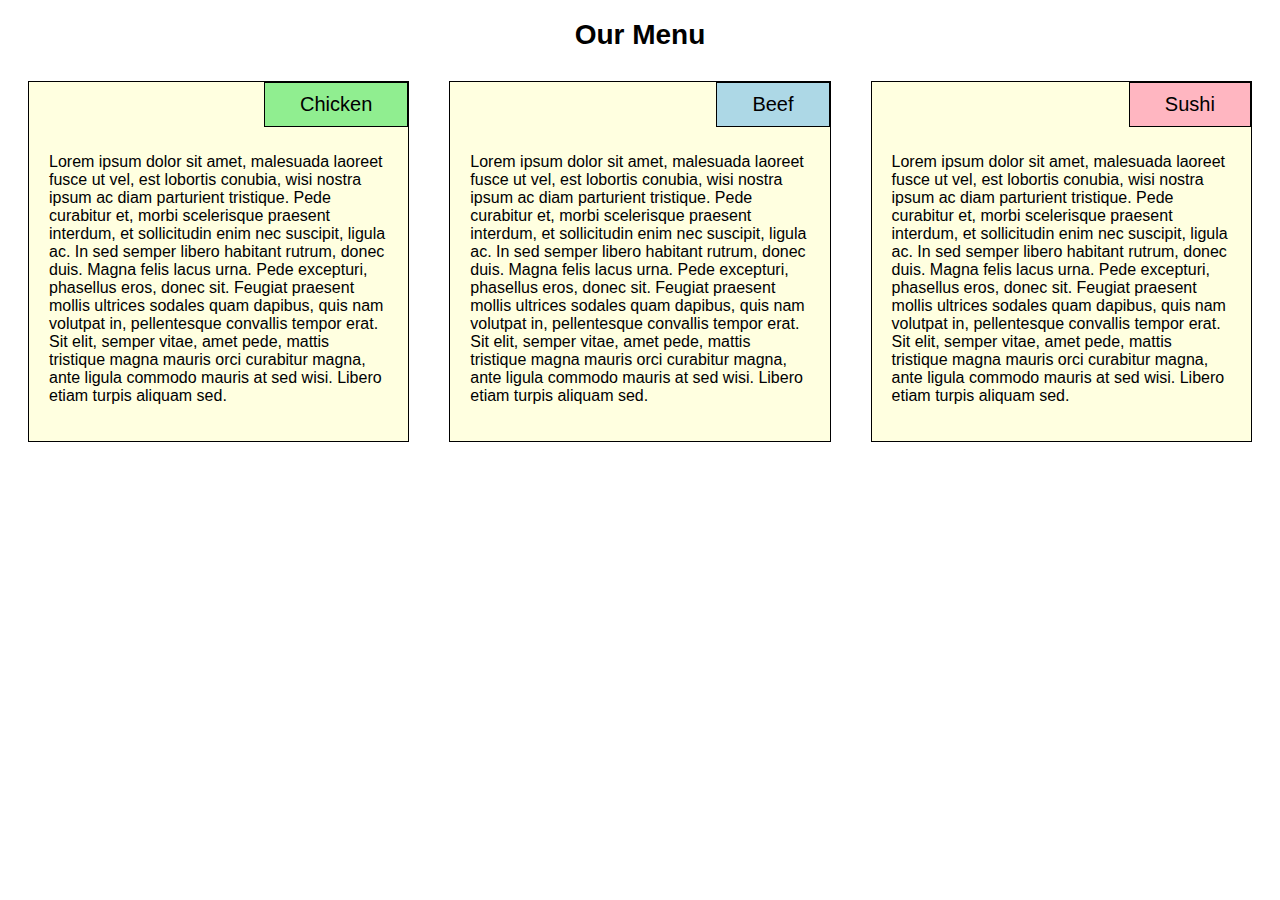
<file: mod2_solution/index.html>
<!DOCTYPE html>
<html>
<head>
<meta charset="utf-8">
<meta name="viewport" content="width=device-width, initial-scale=1">
<title>Module 2 solution</title>
<link rel="stylesheet" type="text/css" href="css/style.css">
</head>

<body>
<h1>Our Menu</h1>

<section>
    <div class="col-lg-4 col-md-6">
        <div class="box">
            <div class="title" id="title1">Chicken</div>
            <p>Lorem ipsum dolor sit amet, malesuada laoreet fusce ut vel, est lobortis conubia, wisi nostra ipsum ac diam parturient tristique. Pede curabitur et, morbi scelerisque praesent interdum, et sollicitudin enim nec suscipit, ligula ac. In sed semper libero habitant rutrum, donec duis. Magna felis lacus urna. Pede excepturi, phasellus eros, donec sit. Feugiat praesent mollis ultrices sodales quam dapibus, quis nam volutpat in, pellentesque convallis tempor erat. Sit elit, semper vitae, amet pede, mattis tristique magna mauris orci curabitur magna, ante ligula commodo mauris at sed wisi. Libero etiam turpis aliquam sed.</p>
        </div>
    </div>
    <div class="col-lg-4 col-md-6">
        <div class="box">
            <div class="title" id="title2">Beef</div>
            <p>Lorem ipsum dolor sit amet, malesuada laoreet fusce ut vel, est lobortis conubia, wisi nostra ipsum ac diam parturient tristique. Pede curabitur et, morbi scelerisque praesent interdum, et sollicitudin enim nec suscipit, ligula ac. In sed semper libero habitant rutrum, donec duis. Magna felis lacus urna. Pede excepturi, phasellus eros, donec sit. Feugiat praesent mollis ultrices sodales quam dapibus, quis nam volutpat in, pellentesque convallis tempor erat. Sit elit, semper vitae, amet pede, mattis tristique magna mauris orci curabitur magna, ante ligula commodo mauris at sed wisi. Libero etiam turpis aliquam sed.</p>
        </div>
    </div>
    <div class="col-lg-4 col-md-12">
        <div class="box">
            <div class="title" id="title3">Sushi</div>
            <p>Lorem ipsum dolor sit amet, malesuada laoreet fusce ut vel, est lobortis conubia, wisi nostra ipsum ac diam parturient tristique. Pede curabitur et, morbi scelerisque praesent interdum, et sollicitudin enim nec suscipit, ligula ac. In sed semper libero habitant rutrum, donec duis. Magna felis lacus urna. Pede excepturi, phasellus eros, donec sit. Feugiat praesent mollis ultrices sodales quam dapibus, quis nam volutpat in, pellentesque convallis tempor erat. Sit elit, semper vitae, amet pede, mattis tristique magna mauris orci curabitur magna, ante ligula commodo mauris at sed wisi. Libero etiam turpis aliquam sed.</p>
        </div>
    </div>
</section>

</body>
</html>
</file>
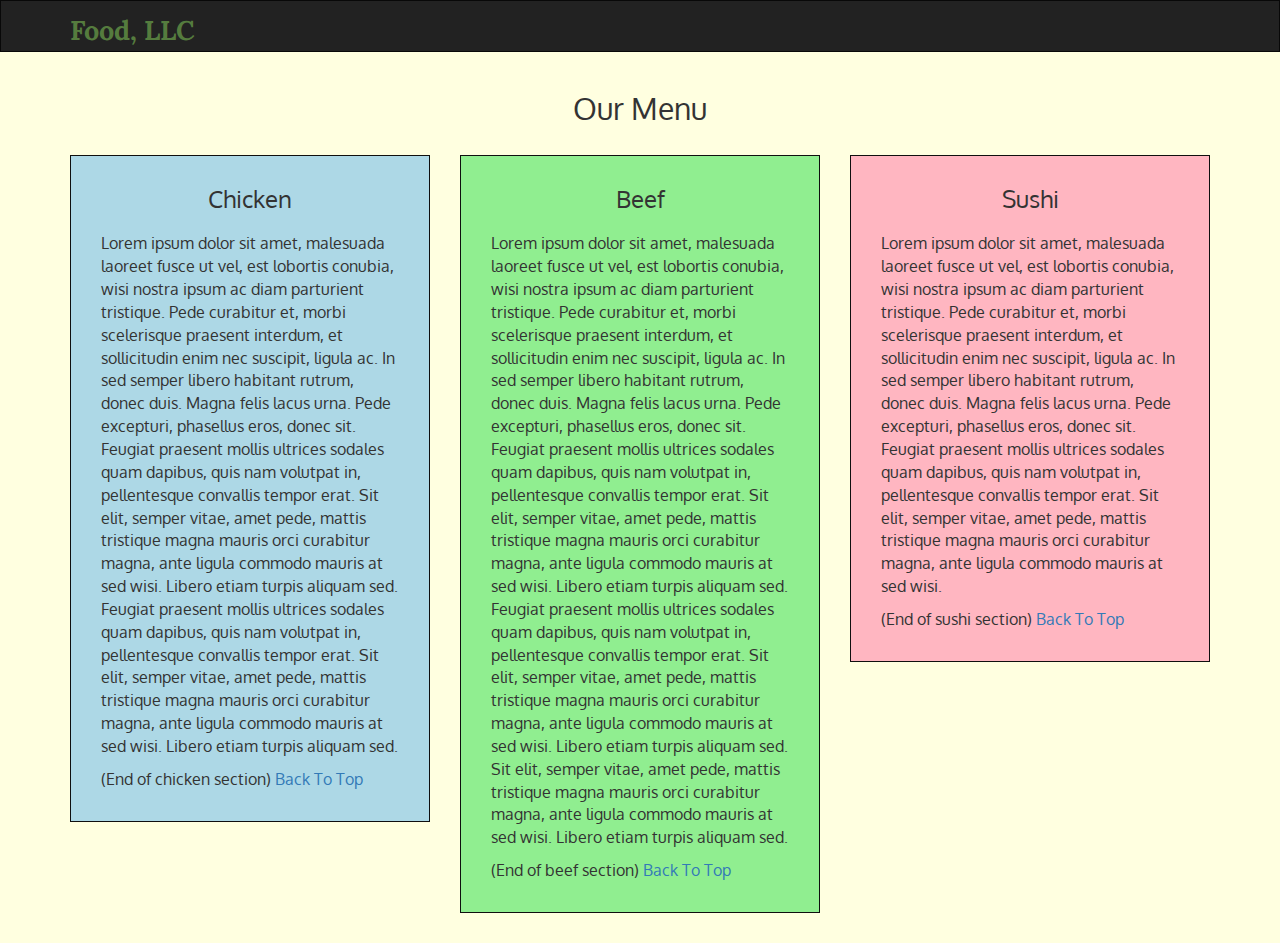
<file: mod3_solution/index.html>
<!doctype html>
<html lang="en">
  <head>
    <meta charset="utf-8">
    <meta http-equiv="X-UA-Compatible" content="IE=edge">
    <meta name="viewport" content="width=device-width, initial-scale=1">

    <!-- HTML5 shim and Respond.js for IE8 support of HTML5 elements and media queries -->
    <!-- WARNING: Respond.js doesn't work if you view the page via file:// -->
    <!--[if lt IE 9]>
      <script src="https://oss.maxcdn.com/html5shiv/3.7.2/html5shiv.min.js"></script>
      <script src="https://oss.maxcdn.com/respond/1.4.2/respond.min.js"></script>
    <![endif]-->

    <title>Module 3 solution</title>
    <link rel="stylesheet" href="css/bootstrap.min.css">
    <link rel="stylesheet" href="css/styles.css">
    <link href='https://fonts.googleapis.com/css?family=Oxygen:400,300,700' rel='stylesheet' type='text/css'>
    <link href='https://fonts.googleapis.com/css?family=Lora' rel='stylesheet' type='text/css'>
  </head>
<body>

<header>
  <nav id="header-nav" class="navbar navbar-inverse">
    <div class="container">
      <div class="navbar-header">
        <div class="navbar-brand"><a href="index.html"><h1>Food, LLC</h1></a></div>
        <button type="button" class="navbar-toggle collapsed" data-toggle="collapse" data-target="#collapsable-nav"  aria-expanded="false">
          <span class="sr-only">Toggle navigation</span>
          <span class="icon-bar"></span>
          <span class="icon-bar"></span>
          <span class="icon-bar"></span>
        </button>
      </div>
      <div class="collapse navbar-collapse" id="collapsable-nav">
        <ul id="nav-list" class="nav navbar-nav visible-xs">
          <li class="text-center"><a href="#chicken">Chicken</a></li>
          <li class="text-center"><a href="#beef">Beef</a></li>
          <li class="text-center"><a href="#sushi">Sushi</a></li>
        </ul>
      </div>
    </div>
  </nav>
</header>

<div class="container">
  <h2 id="top" class="text-center row">Our Menu</h2>
  <div class="row">
    <section class="col-xs-12 col-sm-6 col-md-4">
      <article id="chicken">
        <h3 class="text-center">Chicken</h3>
        <p>Lorem ipsum dolor sit amet, malesuada laoreet fusce ut vel, est lobortis conubia, wisi nostra ipsum ac diam parturient tristique. Pede curabitur et, morbi scelerisque praesent interdum, et sollicitudin enim nec suscipit, ligula ac. In sed semper libero habitant rutrum, donec duis. Magna felis lacus urna. Pede excepturi, phasellus eros, donec sit. Feugiat praesent mollis ultrices sodales quam dapibus, quis nam volutpat in, pellentesque convallis tempor erat. Sit elit, semper vitae, amet pede, mattis tristique magna mauris orci curabitur magna, ante ligula commodo mauris at sed wisi. Libero etiam turpis aliquam sed. Feugiat praesent mollis ultrices sodales quam dapibus, quis nam volutpat in, pellentesque convallis tempor erat. Sit elit, semper vitae, amet pede, mattis tristique magna mauris orci curabitur magna, ante ligula commodo mauris at sed wisi. Libero etiam turpis aliquam sed.</p>
        <p>(End of chicken section) <a href="#top">Back To Top</a></p>
      </article>
    </section>
    <section class="col-xs-12 col-sm-6 col-md-4">
      <article id="beef">
        <h3 class="text-center">Beef</h3>
        <p>Lorem ipsum dolor sit amet, malesuada laoreet fusce ut vel, est lobortis conubia, wisi nostra ipsum ac diam parturient tristique. Pede curabitur et, morbi scelerisque praesent interdum, et sollicitudin enim nec suscipit, ligula ac. In sed semper libero habitant rutrum, donec duis. Magna felis lacus urna. Pede excepturi, phasellus eros, donec sit. Feugiat praesent mollis ultrices sodales quam dapibus, quis nam volutpat in, pellentesque convallis tempor erat. Sit elit, semper vitae, amet pede, mattis tristique magna mauris orci curabitur magna, ante ligula commodo mauris at sed wisi. Libero etiam turpis aliquam sed. Feugiat praesent mollis ultrices sodales quam dapibus, quis nam volutpat in, pellentesque convallis tempor erat. Sit elit, semper vitae, amet pede, mattis tristique magna mauris orci curabitur magna, ante ligula commodo mauris at sed wisi. Libero etiam turpis aliquam sed. Sit elit, semper vitae, amet pede, mattis tristique magna mauris orci curabitur magna, ante ligula commodo mauris at sed wisi. Libero etiam turpis aliquam sed.</p>
        <p>(End of beef section) <a href="#top">Back To Top</a></p>
      </article>
    </section>
    <section class="col-xs-12 col-sm-12 col-md-4">
      <article id="sushi">
        <h3 class="text-center">Sushi</h3>
        <p>Lorem ipsum dolor sit amet, malesuada laoreet fusce ut vel, est lobortis conubia, wisi nostra ipsum ac diam parturient tristique. Pede curabitur et, morbi scelerisque praesent interdum, et sollicitudin enim nec suscipit, ligula ac. In sed semper libero habitant rutrum, donec duis. Magna felis lacus urna. Pede excepturi, phasellus eros, donec sit. Feugiat praesent mollis ultrices sodales quam dapibus, quis nam volutpat in, pellentesque convallis tempor erat. Sit elit, semper vitae, amet pede, mattis tristique magna mauris orci curabitur magna, ante ligula commodo mauris at sed wisi.</p>
        <p>(End of sushi section) <a href="#top">Back To Top</a></p>
      </article>
    </section>
  </div>
</div>

  <!-- jQuery (Bootstrap JS plugins depend on it) -->
  <script src="js/jquery-1.11.3.min.js"></script>
  <script src="js/bootstrap.min.js"></script>
</body>
</html>
</file>
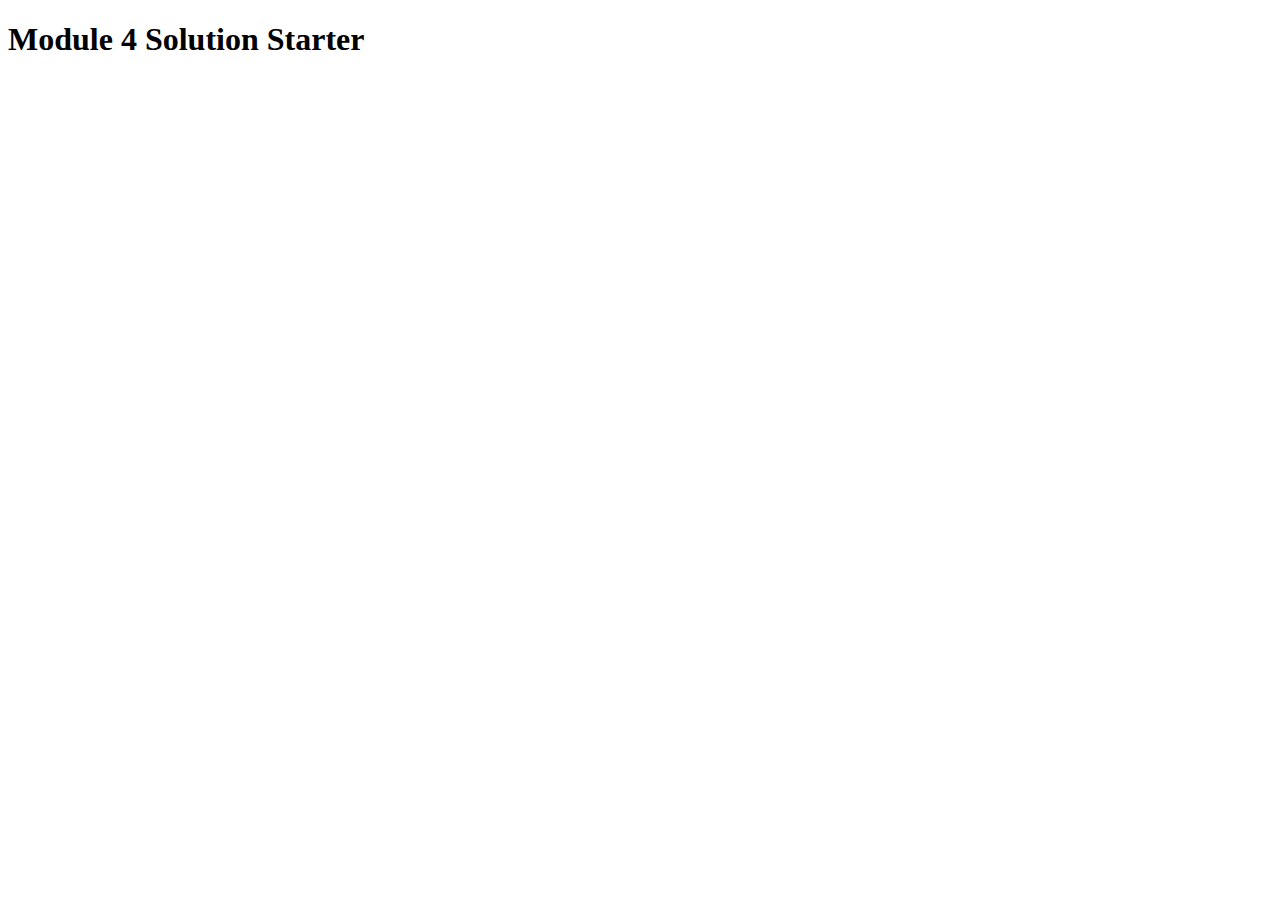
<file: mod4_solution/index.html>
<!DOCTYPE html>
<html>
<head>
  <meta charset="utf-8">
  <title>Module 4 Solution Starter</title>
  <script>
    var names = []; // DO NOT REMOVE
  </script>
  <script src="SpeakHello.js"></script>
  <script src="SpeakGoodBye.js"></script>
  <script src="script.js"></script>
</head>
<body>
  <h1>Module 4 Solution Starter</h1>
</body>
</html>
</file>
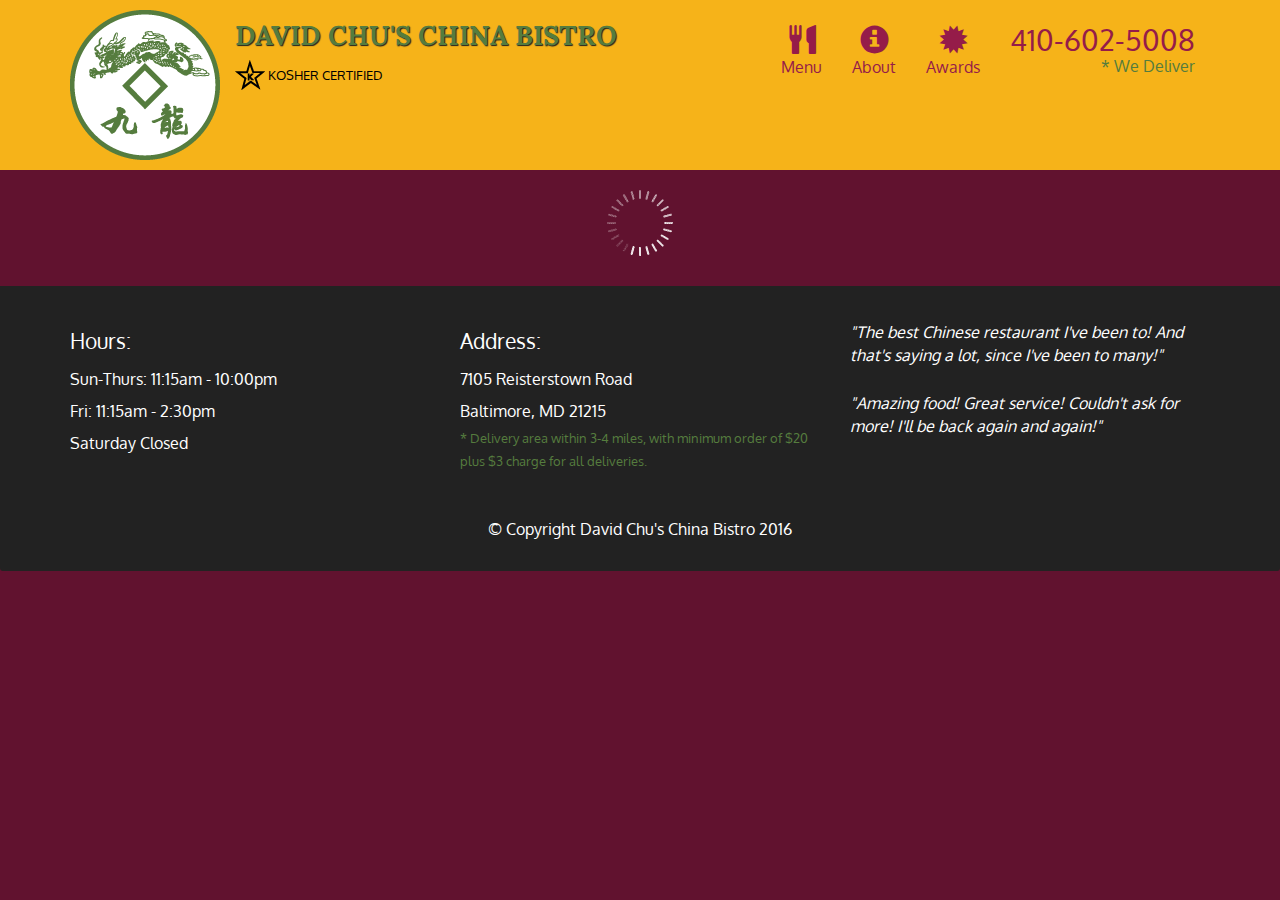
<file: mod5_solution/index.html>
<!doctype html>
<html lang="en">
  <head>
    <meta charset="utf-8">
    <meta http-equiv="X-UA-Compatible" content="IE=edge">
    <meta name="viewport" content="width=device-width, initial-scale=1">
    <title>David Chu's China Bistro</title>
    <link rel="stylesheet" href="css/bootstrap.min.css">
    <link rel="stylesheet" href="css/styles.css">
    <link href='https://fonts.googleapis.com/css?family=Oxygen:400,300,700' rel='stylesheet' type='text/css'>
    <link href='https://fonts.googleapis.com/css?family=Lora' rel='stylesheet' type='text/css'>
  </head>
<body>
  <header>
    <nav id="header-nav" class="navbar navbar-default">
      <div class="container">
        <div class="navbar-header">
          <a href="index.html" class="pull-left visible-md visible-lg">
            <div id="logo-img" alt="Logo image"></div>
          </a>

          <div class="navbar-brand">
            <a href="index.html"><h1>David Chu's China Bistro</h1></a>
            <p>
              <img src="images/star-k-logo.png" alt="Kosher certification">
              <span>Kosher Certified</span>
            </p>
          </div>

          <button id="navbarToggle" type="button" class="navbar-toggle collapsed" data-toggle="collapse" data-target="#collapsable-nav" aria-expanded="false">
            <span class="sr-only">Toggle navigation</span>
            <span class="icon-bar"></span>
            <span class="icon-bar"></span>
            <span class="icon-bar"></span>
          </button>
        </div>
        
        <div id="collapsable-nav" class="collapse navbar-collapse">
           <ul id="nav-list" class="nav navbar-nav navbar-right">
            <li id="navHomeButton" class="visible-xs active">
              <a href="index.html">
                <span class="glyphicon glyphicon-home"></span> Home</a>
            </li>
            <li id="navMenuButton">
              <a href="#" onclick="$dc.loadMenuCategories();">
                <span class="glyphicon glyphicon-cutlery"></span><br class="hidden-xs"> Menu</a>
            </li>
            <li>
              <a href="#">
                <span class="glyphicon glyphicon-info-sign"></span><br class="hidden-xs"> About</a>
            </li>
            <li>
              <a href="#">
                <span class="glyphicon glyphicon-certificate"></span><br class="hidden-xs"> Awards</a>
            </li>
            <li id="phone" class="hidden-xs">
              <a href="tel:410-602-5008">
                <span>410-602-5008</span></a><div>* We Deliver</div>
            </li>
          </ul><!-- #nav-list -->
        </div><!-- .collapse .navbar-collapse -->
      </div><!-- .container -->
    </nav><!-- #header-nav -->
  </header>

  <div id="call-btn" class="visible-xs">
    <a class="btn" href="tel:410-602-5008">
    <span class="glyphicon glyphicon-earphone"></span>
    410-602-5008
    </a>
  </div>
  <div id="xs-deliver" class="text-center visible-xs">* We Deliver</div>

  <div id="main-content" class="container"></div>

  <footer class="panel-footer">
    <div class="container">
      <div class="row">
        <section id="hours" class="col-sm-4">
          <span>Hours:</span><br>
          Sun-Thurs: 11:15am - 10:00pm<br>
          Fri: 11:15am - 2:30pm<br>
          Saturday Closed
          <hr class="visible-xs">
        </section>
        <section id="address" class="col-sm-4">
          <span>Address:</span><br>
          7105 Reisterstown Road<br>
          Baltimore, MD 21215
          <p>* Delivery area within 3-4 miles, with minimum order of $20 plus $3 charge for all deliveries.</p>
          <hr class="visible-xs">
        </section>
        <section id="testimonials" class="col-sm-4">
          <p>"The best Chinese restaurant I've been to! And that's saying a lot, since I've been to many!"</p>
          <p>"Amazing food! Great service! Couldn't ask for more! I'll be back again and again!"</p>
        </section>
      </div>
      <div class="text-center">&copy; Copyright David Chu's China Bistro 2016</div>
    </div>
  </footer>

  <!-- jQuery (Bootstrap JS plugins depend on it) -->
  <script src="js/jquery-2.1.4.min.js"></script>
  <script src="js/bootstrap.min.js"></script>
  <script src="js/ajax-utils.js"></script>
  <script src="js/script.js"></script>
</body>
</html>
</file>
<file: mod2_solution/css/style.css>
/********** Base styles **********/
* {
  box-sizing: border-box;
  font-family: "Open Sans", "Helvetica Neue", Helvetica, Arial, sans-serif;
}

h1 {
  margin-bottom: 30px;
  text-align: center;
  font-size: 1.75em;
}

.box {
  position: relative;
  border: 1px solid black;
  background-color: lightyellow;
  margin-right: 20px;
  margin-left: 20px;
  margin-bottom: 30px;
  padding: 20px;
}

.title {
  border: 1px solid black;
  padding: 10px 35px 10px 35px;
  position: absolute;
  top: 0px;
  right: 0px;
  font-size: 125%;
}

#title1 {
  background-color: lightgreen;
}

#title2 {
  background-color: lightblue;
}

#title3 {
  background-color: lightpink;
}

p {
  padding-top: 35px;
}

/********** Desktop **********/
@media (min-width: 992px) {
  .col-lg-1, .col-lg-2, .col-lg-3, .col-lg-4, .col-lg-5, .col-lg-6, .col-lg-7, .col-lg-8, .col-lg-9, .col-lg-10, .col-lg-11, .col-lg-12 {
    float: left;
  }
  .col-lg-1 {
    width: 8.33%;
  }
  .col-lg-2 {
    width: 16.66%;
  }
  .col-lg-3 {
    width: 25%;
  }
  .col-lg-4 {
    width: 33.33%;
  }
  .col-lg-5 {
    width: 41.66%;
  }
  .col-lg-6 {
    width: 50%;
  }
  .col-lg-7 {
    width: 58.33%;
  }
  .col-lg-8 {
    width: 66.66%;
  }
  .col-lg-9 {
    width: 74.99%;
  }
  .col-lg-10 {
    width: 83.33%;
  }
  .col-lg-11 {
    width: 91.66%;
  }
  .col-lg-12 {
    width: 100%;
  }
}

/********** Tablet **********/
@media (min-width: 768px) and (max-width: 991px) {
  .col-md-1, .col-md-2, .col-md-3, .col-md-4, .col-md-5, .col-md-6, .col-md-7, .col-md-8, .col-md-9, .col-md-10, .col-md-11, .col-md-12 {
    float: left;
  }
  .col-md-1 {
    width: 8.33%;
  }
  .col-md-2 {
    width: 16.66%;
  }
  .col-md-3 {
    width: 25%;
  }
  .col-md-4 {
    width: 33.33%;
  }
  .col-md-5 {
    width: 41.66%;
  }
  .col-md-6 {
    width: 50%;
  }
  .col-md-7 {
    width: 58.33%;
  }
  .col-md-8 {
    width: 66.66%;
  }
  .col-md-9 {
    width: 74.99%;
  }
  .col-md-10 {
    width: 83.33%;
  }
  .col-md-11 {
    width: 91.66%;
  }
  .col-md-12 {
    width: 100%;
  }
}
</file>
<file: mod3_solution/css/styles.css>
body {
    font-size: 16px;
    background-color: lightyellow;
    font-family: 'Oxygen', sans-serif;
}

/* Header */
#header-nav {
    border-radius: 0;
}

.navbar-brand h1 {
    font-family: 'Lora', serif;
    color: #557c3e;
    font-size: 1.5em;
    font-weight: bold;
    margin-top: 0;
    margin-bottom: 0;
}

.navbar-brand a:hover, .navbar-brand a:focus {
    text-decoration: none;
}

#nav-list a {
    color: #557c3e;
}

#nav-list a:hover {
    background: #557c3e;
    color: #0f0f0f;
}

.navbar-header button.navbar-toggle, .navbar-header .icon-bar {
    border: 1.5px solid #557c3e;
}

/* Content */
h2 {
    margin-bottom: 30px;
}

h3 {
    margin-bottom: 20px;
}

article {
    background-color: lightpink;
    border: 1.5px solid #0f0f0f;
    padding: 10px 30px 20px;
    margin-bottom: 30px;
}
#chicken{
    background-color: lightblue;
}
#beef{
    background-color: lightgreen;
}
</file>
<file: mod5_solution/css/styles.css>
body {
  font-size: 16px;
  color: #fff;
  background-color: #61122f;
  font-family: 'Oxygen', sans-serif;
}

/** HEADER **/
#header-nav {
  background-color: #f6b319;
  border-radius: 0;
  border: 0;
}

#logo-img {
  background: url('../images/restaurant-logo_large.png') no-repeat;
  width: 150px;
  height: 150px;
  margin: 10px 15px 10px 0;
}

.navbar-brand {
  padding-top: 25px;
}
.navbar-brand h1 { /* Restaurant name */
  font-family: 'Lora', serif;
  color: #557c3e;
  font-size: 1.5em;
  text-transform: uppercase;
  font-weight: bold;
  text-shadow: 1px 1px 1px #222;
  margin-top: 0;
  margin-bottom: 0;
  line-height: .75;
}
.navbar-brand a:hover, .navbar-brand a:focus {
  text-decoration: none;
}
.navbar-brand p { /* Kosher cert */
  color: #000;
  text-transform: uppercase;
  font-size: .7em;
  margin-top: 15px;
}
.navbar-brand p span { /* Star-K */
  vertical-align: middle;
}

#nav-list {
  margin-top: 10px;
}
#nav-list a {
  color: #951C49;
  text-align: center;
}
#nav-list a:hover {
  background: #E7E7E7;
}
#nav-list a span {
  font-size: 1.8em;
}

#phone {
  margin-top: 5px;
}
#phone a { /* Phone number */
  text-align: right;
  padding-bottom: 0;
}
#phone div { /* We Deliver */
  color: #557c3e;
  text-align: right;
  padding-right: 15px;
}

.navbar-header button.navbar-toggle, .navbar-header .icon-bar {
  border: 1px solid #61122f;
}
.navbar-header button.navbar-toggle {
  clear: both;
  margin-top: -30px;
}
/* END HEADER */

/* FOOTER */
.panel-footer {
  margin-top: 30px;
  padding-top: 35px;
  padding-bottom: 30px;
  background-color: #222;
  border-top: 0;
}
.panel-footer div.row {
  margin-bottom: 35px;
}
#hours, #address {
  line-height: 2;
}
#hours > span, #address > span {
  font-size: 1.3em;
}
#address p {
  color: #557c3e;
  font-size: .8em;
  line-height: 1.8;
}
#testimonials {
  font-style: italic;
}
#testimonials p:nth-child(2) {
  margin-top: 25px;
}
/* END FOOTER */



/* HOME PAGE */
.container .jumbotron {
  box-shadow: 0 0 50px #3F0C1F;
  border: 2px solid #3F0C1F;
}

#menu-tile, #specials-tile, #map-tile {
  height: 250px;
  width: 100%;
  margin-bottom: 15px;
  position: relative;
  border: 2px solid #3F0C1F;
  overflow: hidden;
}
#menu-tile:hover, #specials-tile:hover, #map-tile:hover {
  box-shadow: 0 1px 5px 1px #cccccc;
}
#menu-tile {
  background: url('../images/menu-tile.jpg') no-repeat;
  background-position: center;
}
#specials-tile {
  background: url('../images/specials-tile.jpg') no-repeat;
  background-position: center;
}
#menu-tile span, #specials-tile span, #map-tile span {
  position: absolute;
  bottom: 0;
  right: 0;
  width: 100%;
  text-align: center;
  font-size: 1.6em;
  text-transform: uppercase;
  background-color: #000;
  color: #fff;
  opacity: .8;
}
/* END HOME PAGE */

/* MENU CATEGORIES PAGE */
.category-tile { 
  position: relative;
  border: 2px solid #3F0C1F;
  overflow: hidden;
  width: 200px;
  height: 200px;
  margin: 0 auto 15px;
}
.category-tile span {
  position: absolute;
  bottom: 0;
  right: 0;
  width: 100%;
  text-align: center;
  font-size: 1.2em;
  text-transform: uppercase;
  background-color: #000;
  color: #fff;
  opacity: .8;
}
.category-tile:hover {
  box-shadow: 0 1px 5px 1px #cccccc;
}

#menu-categories-title + div {
  margin-bottom: 50px;
}
/* END MENU CATEGORIES PAGE */

/* SINGLE CATEGORY PAGE */
.menu-item-tile {
  margin-bottom: 25px;
}
.menu-item-tile hr {
  width: 80%;
}
.menu-item-tile .menu-item-price {
  font-size: 1.1em;
  text-align: right;
  margin-top: -15px;
  margin-right: -15px;
}
.menu-item-tile .menu-item-price span {
  font-size: .6em;
}
.menu-item-photo {
  position: relative;
  border: 2px solid #3F0C1F; 
  overflow: hidden;
  padding: 0;
  margin-right: -15px;
  margin-left: auto;
  margin-bottom: 20px;
  max-width: 250px;
}
.menu-item-photo div {
  position: absolute;
  bottom: 0;
  right: 0;
  width: 80px;
  background-color: #557c3e;
  text-align: center;
}
.menu-item-description {
  padding-right: 30px;
}
h3.menu-item-title {
  margin: 0 0 10px;
}
.menu-item-details {
  font-size: .9em;
  font-style: italic;
}
/* END SINGLE CATEGORY PAGE */


/********** Large devices only **********/
@media (min-width: 1200px) {
  .container .jumbotron {
    background: url('../images/jumbotron_1200.jpg') no-repeat;
    height: 675px;
  }
}

/********** Medium devices only **********/
@media (min-width: 992px) and (max-width: 1199px) {
  /* Header */
  #logo-img {
    background: url('../images/restaurant-logo_medium.png') no-repeat;
    width: 100px;
    height: 100px;
    margin: 5px 5px 5px 0;
  }
  /* End Header */

  /* Home Page */
  .container .jumbotron {
    background: url('../images/jumbotron_992.jpg') no-repeat;
    height: 558px;
  }
  /* End Home Page */
}

/********** Small devices only **********/
@media (min-width: 768px) and (max-width: 991px) {
  /* Home Page */
  .container .jumbotron {
    background: url('../images/jumbotron_768.jpg') no-repeat;
    height: 432px;
  }
  /* End Home Page */
}

/********** Extra small devices only **********/
@media (max-width: 767px) {
  /* Header */
  .navbar-brand {
    padding-top: 10px;
    height: 80px;
  }
  .navbar-brand h1 { /* Restaurant name */
    padding-top: 10px;
    font-size: 5vw; /* 1vw = 1% of viewport width */
  }
  .navbar-brand p { /* Kosher cert */
    font-size: .6em;
    margin-top: 12px;
  }
  .navbar-brand p img { /* Star-K */
    height: 20px;
  }

  #collapsable-nav a { /* Collapsed nav menu text */
    font-size: 1.2em;
  }
  #collapsable-nav a span { /* Collapsed nav menu glyph */
    font-size: 1em;
    margin-right: 5px;
  }

  #call-btn > a {
    font-size: 1.5em;
    display: block;
    margin: 0 20px;
    padding: 10px;
    border: 2px solid #fff;
    background-color: #f6b319;
    color: #951c49;
  }
  #xs-deliver {
    margin-top: 5px;
    font-size: .7em;
    letter-spacing: .1em;
    text-transform: uppercase;
  }
  /* End Header */

  /* Footer */
  .panel-footer section {
    margin-bottom: 30px;
    text-align: center;
  }
  .panel-footer section:nth-child(3) {
    margin-bottom: 0; /* margin already exists on the whole row */
  }
  .panel-footer section hr {
    width: 50%;
  }
  /* End Footer */

  /* Home Page */
  .container .jumbotron {
    margin-top: 30px;
    padding: 0;
  }
  #menu-tile, #specials-tile {
    width: 360px;
    margin: 0 auto 15px;
  }

  .menu-item-photo {
    margin-right: auto;
  }
  .menu-item-tile .menu-item-price {
    text-align: center;
  }
  .menu-item-description {
    text-align: center;;
  }
}


/********** Super extra small devices Only :-) (e.g., iPhone 4) **********/
@media (max-width: 479px) {
  /* Header */
  .navbar-brand h1 { /* Restaurant name */
    padding-top: 5px;
    font-size: 6vw;
  }
  /* End Header */
  
  /* Home page */
  #menu-tile, #specials-tile {
    width: 280px;
    margin: 0 auto 15px;
  }

  .col-xxs-12 {
    position: relative;
    min-height: 1px;
    padding-right: 15px;
    padding-left: 15px;
    float: left;
    width: 100%;
  }
}
</file>
